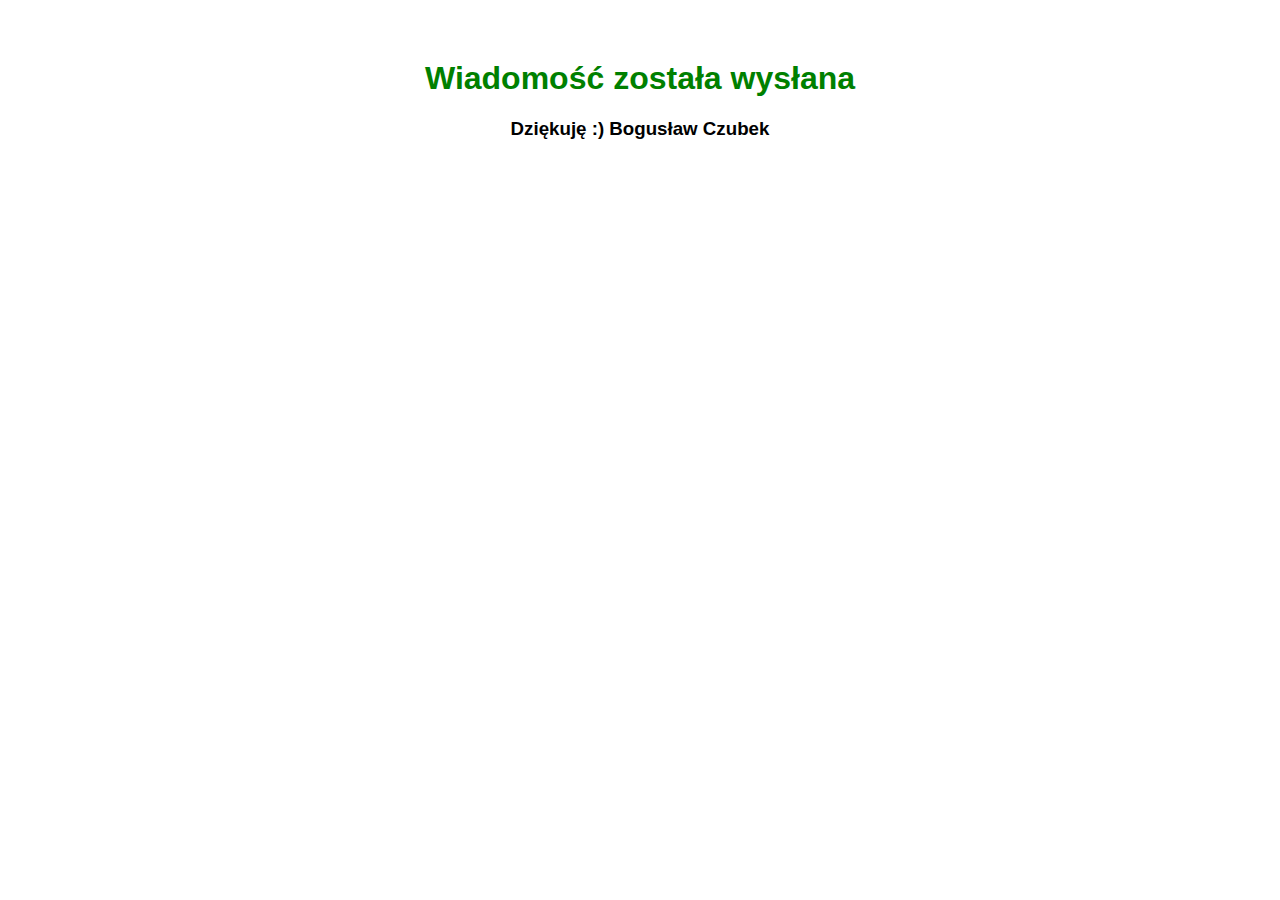
<file: index.html>
<!DOCTYPE html>
<html lang="pl">
<head>
    <meta charset="UTF-8">
    <meta http-equiv="X-UA-Compatible" content="IE=edge">
    <meta name="viewport" content="width=device-width, initial-scale=1.0">
    <title>dzieki za maila</title>

    <Style>
        .container {
            margin-top: 60px;
        }
        h1, h3 {
            text-align: center;
            font-family: 'Trebuchet MS', Arial, sans-serif;
        }
        h1 {
            color: green;
        }
    </Style>
</head>
<body>

    <div class="container">
        <h1>Wiadomość została wysłana</h1>
        <h3>Dziękuję :) Bogusław Czubek</h3>
    </div>
</body>
</html>
</file>
